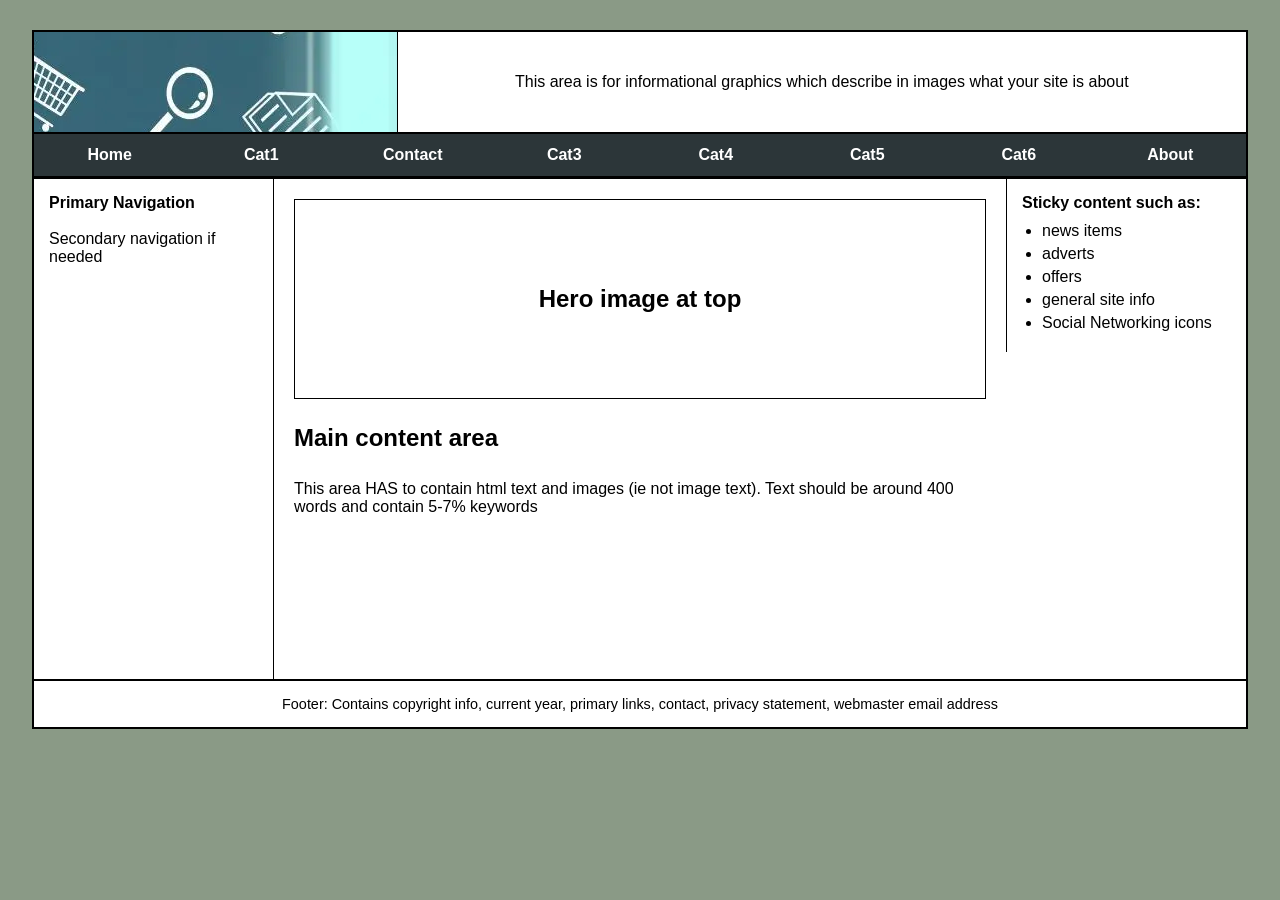
<file: index.html>
<!DOCTYPE html>
<html lang="en">
<head>
    <meta charset="UTF-8">
    <meta name="viewport" content="width=device-width, initial-scale=1.0">
    <title>Welcome to DM</title>
    <link rel="stylesheet" href="style.css">
    <script src="nav.js" defer></script>
</head>
<body>

    <!-- Main restricted container centered on the screen -->
    <div class="page-container">

        <!-- Header is inserted here dynamically by nav.js -->

        <!-- Main Body Wrapper -->
        <div class="main-wrapper">
            
            <!-- Left Sidebar Navigation -->
            <aside class="left-sidebar">
                <p><strong>Primary Navigation</strong></p>
                <br>
                <p>Secondary navigation if needed</p>
            </aside>

            <!-- Center Content Area -->
            <main class="main-content">
                <div class="hero-image">
                    <h2>Hero image at top</h2>
                </div>
                
                <section class="text-content">
                    <h2>Main content area</h2>
                    <br>
                    <p>
                        This area HAS to contain html text and images (ie not image text). Text should be around 400 words and contain 5-7% keywords
                    </p>
                </section>
            </main>

            <!-- Sticky Right Sidebar -->
            <aside class="right-sidebar">
                <p><strong>Sticky content such as:</strong></p>
                <ul>
                    <li>news items</li>
                    <li>adverts</li>
                    <li>offers</li>
                    <li>general site info</li>
                    <li>Social Networking icons</li>
                </ul>
            </aside>

        </div>

        <!-- Site Footer -->
        <footer class="site-footer">
            <p>Footer: Contains copyright info, current year, primary links, contact, privacy statement, webmaster email address</p>
        </footer>

    </div>

</body>
</html>
</file>
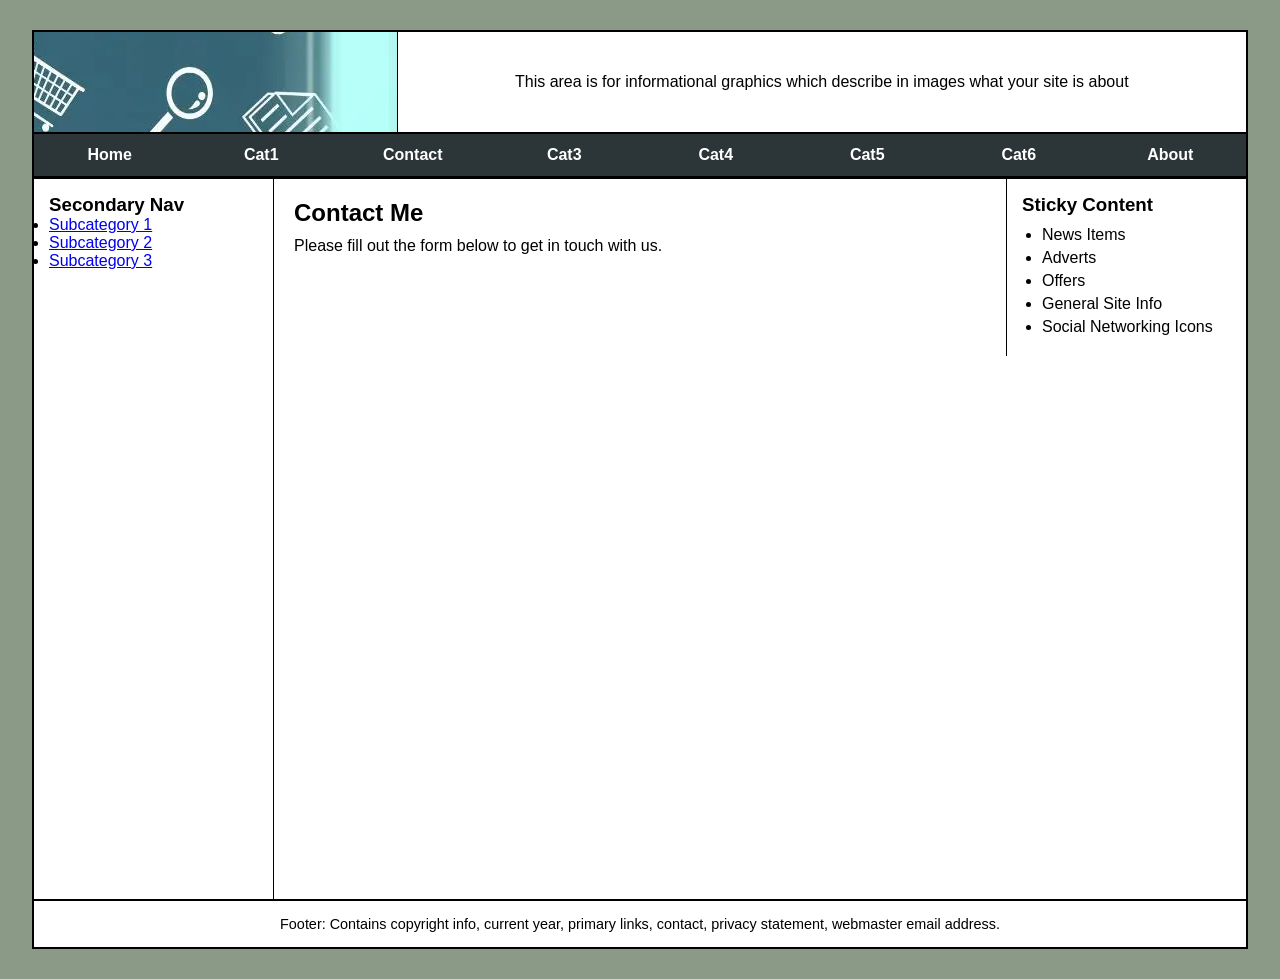
<file: Contact.html>
<!DOCTYPE html>
<html lang="en">
<head>
    <meta charset="UTF-8">
    <meta name="viewport" content="width=device-width, initial-scale=1.0">
    <title>Contact Us</title>
    <link rel="stylesheet" href="style.css">
</head>
<body>

    <div class="page-container">
        <!-- nav.js automatically inserts the site-header here -->

        <div class="main-wrapper">
            <!-- Left Navigation Sidebar -->
            <aside class="left-sidebar">
                <h3>Secondary Nav</h3>
                <ul>
                    <li><a href="#">Subcategory 1</a></li>
                    <li><a href="#">Subcategory 2</a></li>
                    <li><a href="#">Subcategory 3</a></li>
                </ul>
            </aside>

            <!-- Center Main Content with Embedded Google Form -->
            <main class="main-content">
                <article class="text-content">
                    <h2>Contact Me</h2>
                    <p>Please fill out the form below to get in touch with us.</p>
                    
                    <div class="form-wrapper" style="margin-top: 20px; width: 100%;">
                        <iframe 
                            src="https://docs.google.com/forms/d/e/1FAIpQLSd8lphztKsgTFLD7CHCEYQwwvXlkyjpkmOL-uns2Wgj1RL1Mw/viewform?embedded=true" 
                            width="100%" 
                            height="600" 
                            frameborder="0" 
                            marginheight="0" 
                            marginwidth="0">
                            Loading…
                        </iframe>
                    </div>
                </article>
            </main>

            <!-- Sticky Right Sidebar -->
            <aside class="right-sidebar">
                <h3>Sticky Content</h3>
                <ul>
                    <li>News Items</li>
                    <li>Adverts</li>
                    <li>Offers</li>
                    <li>General Site Info</li>
                    <li>Social Networking Icons</li>
                </ul>
            </aside>
        </div>

        <!-- Footer -->
        <footer class="site-footer">
            <p>Footer: Contains copyright info, current year, primary links, contact, privacy statement, webmaster email address.</p>
        </footer>
    </div>

    <!-- Script to load common navigation elements -->
    <script src="nav.js"></script>
</body>
</html>
</file>
<file: style.css>
/* Reset CSS */
* {
    box-sizing: border-box;
    margin: 0;
    padding: 0;
}

/* 1. Outer Screen Area: Sage Green Background */
body {
    background-color: #8A9A86; /* Sage green color */
    font-family: Arial, sans-serif;
    color: #000;
    padding: 30px 0; /* Padding top/bottom around centered block */
}

/* 2. Main Center Block Container (Constrains navigation and content) */
.page-container {
    max-width: 1400px; /* Constrains total layout width so it won't stretch full screen */
    width: 95%;
    margin: 0 auto; /* Centers container horizontally on the page */
    background-color: #ffffff; /* White center content area */
    border: 2px solid #000000;
}

/* 3. Header & Navigation */
.site-header {
    border-bottom: 2px solid #000000;
}

.header-top {
    display: flex;
    border-bottom: 2px solid #000000;
}

.logo-area {
    width: 30%;
    padding: 20px;
    border-right: 1px solid #000000;
    display: flex;
    align-items: center;
    justify-content: center;
}

.info-graphics {
    width: 70%;
    padding: 20px;
    display: flex;
    align-items: center;
    justify-content: center;
    text-align: center;
}

/* Primary Navigation Bar - Deep Slate Palette */
.primary-nav {
    background-color: #2C3639; /* Deep Warm Slate */
    border-bottom: 1px solid #000000;
}

.primary-nav ul {
    display: flex;
    list-style: none;
    justify-content: space-around;
    padding: 0;
}

.primary-nav li {
    flex: 1;
    text-align: center;
}

.primary-nav a {
    display: block;
    padding: 12px 0;
    text-decoration: none;
    color: #FFFFFF; /* High contrast text */
    font-weight: bold;
    transition: background-color 0.2s ease, color 0.2s ease;
}

/* Hover Accent */
.primary-nav a:hover {
    background-color: #3F4E4F; /* Lighter slate accent on hover */
    color: #E2E8F0;
}

/* 4. Three-Column Main Layout (Left Nav | Content | Sticky Sidebar) */
.main-wrapper {
    display: grid;
    grid-template-columns: 240px 1fr 240px;
    min-height: 500px;
}

/* Left Sidebar */
.left-sidebar {
    border-right: 1px solid #000000;
    padding: 15px;
}

/* Center Main Content */
.main-content {
    padding: 20px;
}

.hero-image {
    width: 100%;
    height: 200px;
    border: 1px solid #000000;
    margin-bottom: 25px;
    display: flex;
    align-items: center;
    justify-content: center;
}

.text-content h2 {
    margin-bottom: 10px;
}

/* Right Sidebar (Sticky) */
.right-sidebar {
    border-left: 1px solid #000000;
    padding: 15px;
    position: sticky;
    top: 0;
    align-self: start;
}

.right-sidebar ul {
    margin-top: 10px;
    padding-left: 20px;
}

.right-sidebar li {
    margin-bottom: 5px;
}

/* 5. Footer Area */
.site-footer {
    border-top: 2px solid #000000;
    padding: 15px;
    text-align: center;
    font-size: 0.9em;
}

/* 6. Logo */
/* Logo Container & Scaling Constraints */
.logo-area {
    width: 30%;
    height: 100px; /* Sets a fixed height for the header top block */
    padding: 10px;
    border-right: 1px solid #000000;
    display: flex;
    align-items: center;
    justify-content: center;
    overflow: hidden; /* Prevents oversized images from breaking the container */
}

.logo-area a {
    display: flex;
    align-items: center;
    justify-content: center;
    width: 100%;
    height: 100%;
}

.logo-img {
    width: 180px;  /* Set your desired exact fixed width */
    height: 80px;  /* Set your desired exact fixed height */
    object-fit: contain; /* Scales image proportionally to fit inside the box without stretching */
}
</file>
